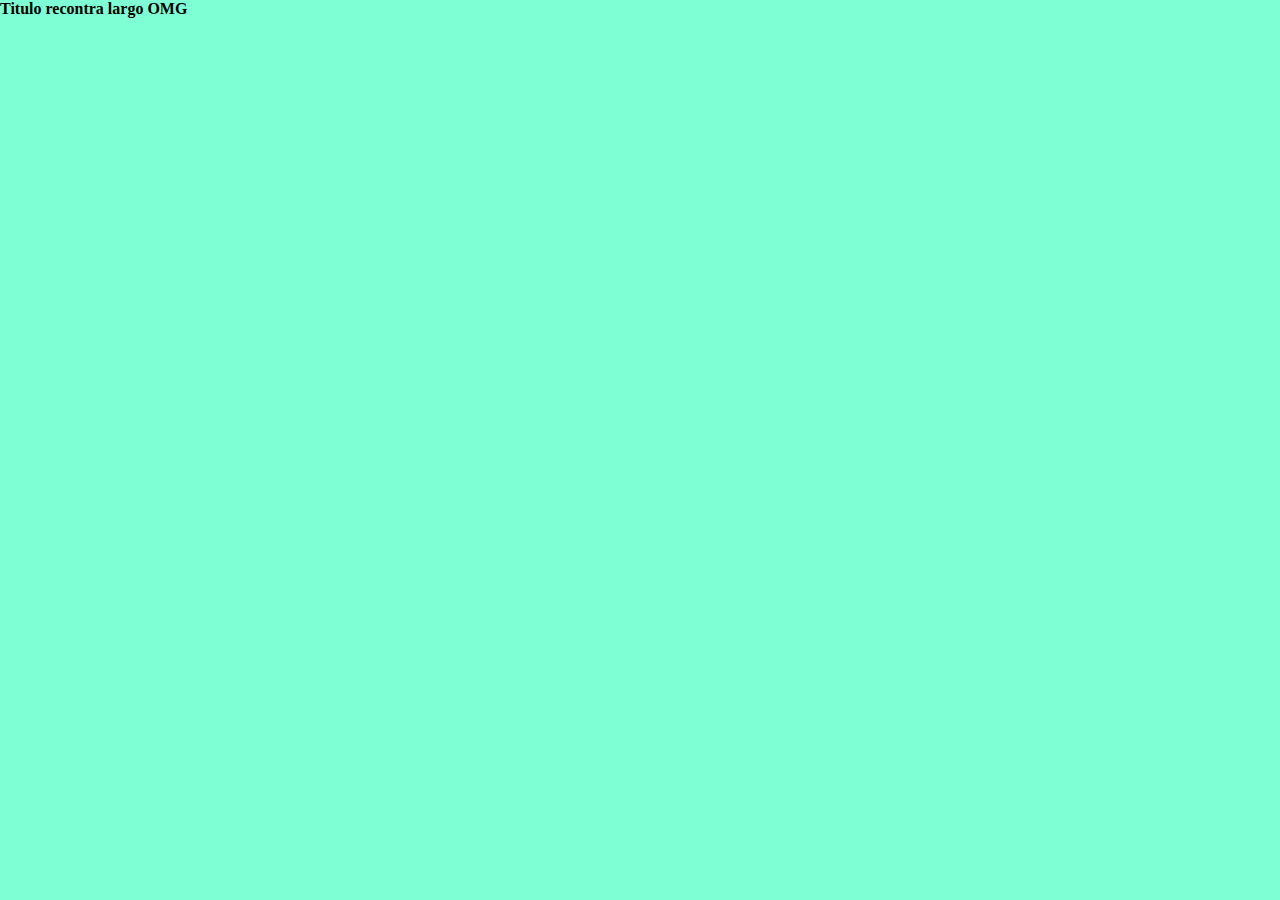
<file: 10_CSS_MedidasREM/index.html>
<!DOCTYPE html>
<html lang="en">
<head>
    <meta charset="UTF-8">
    <meta name="viewport" content="width=device-width, initial-scale=1.0">
    <title>REM</title>
    <link rel="stylesheet" href="./style.css">
</head>
<body>
    <h1>Titulo recontra largo OMG</h1>


</body>
</html>
</file>
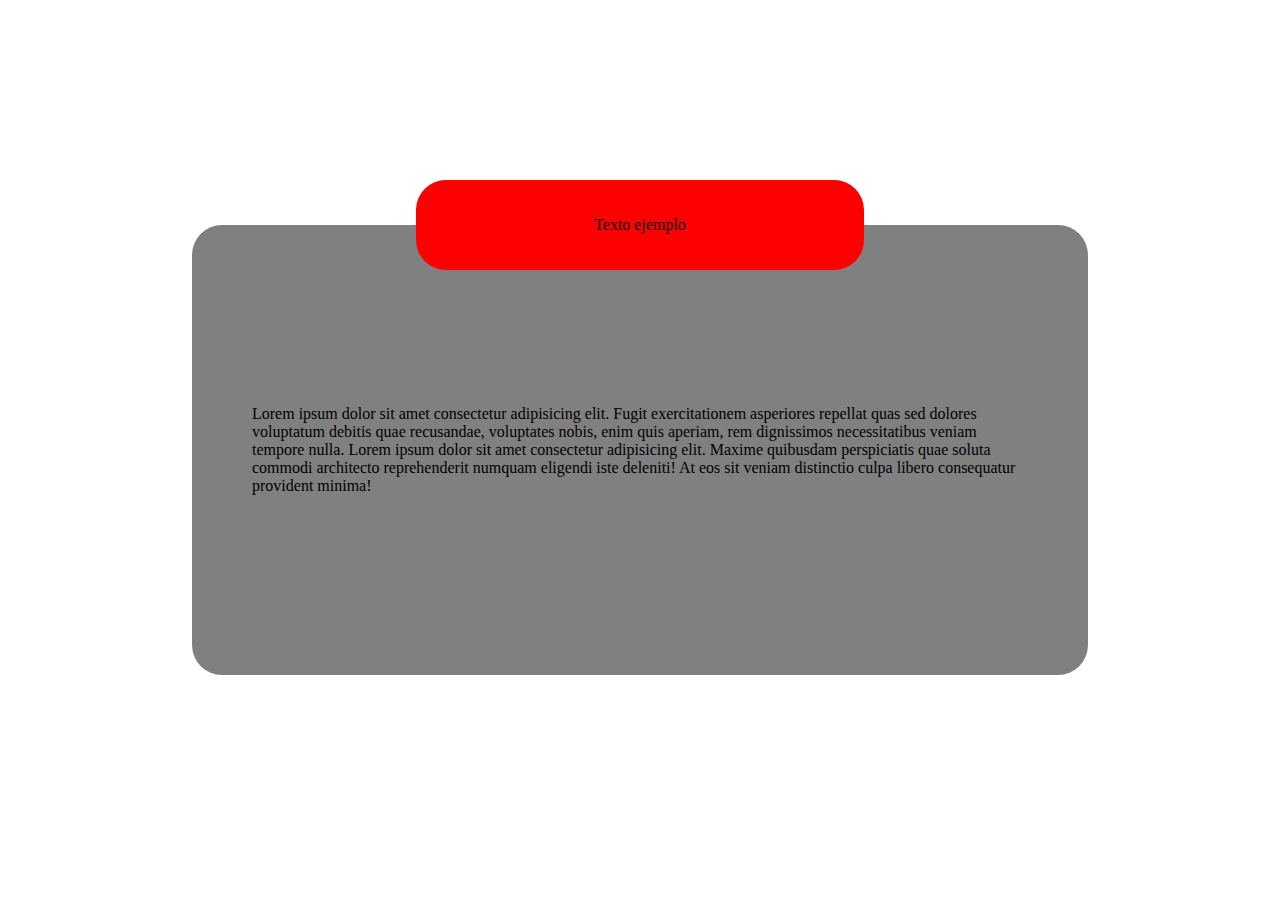
<file: 11_CSS_Position/index.html>
<!DOCTYPE html>
<html lang="en">
<head>
    <meta charset="UTF-8">
    <meta name="viewport" content="width=device-width, initial-scale=1.0">
    <title>Position</title>
    <link rel="stylesheet" href="./style.css">
</head>
<body>

    <main>
        <div class="container">
            <div class="container__item">
                <p>Texto ejemplo</p>
            </div>
            <p>
                Lorem ipsum dolor sit amet consectetur adipisicing elit. Fugit exercitationem asperiores repellat quas sed dolores voluptatum debitis quae recusandae, voluptates nobis, enim quis aperiam, rem dignissimos necessitatibus veniam tempore nulla.
                Lorem ipsum dolor sit amet consectetur adipisicing elit. Maxime quibusdam perspiciatis quae soluta commodi architecto reprehenderit numquam eligendi iste deleniti! At eos sit veniam distinctio culpa libero consequatur provident minima!    
            </p>
        </div>
    </main>
   
    
</body>
</html>
</file>
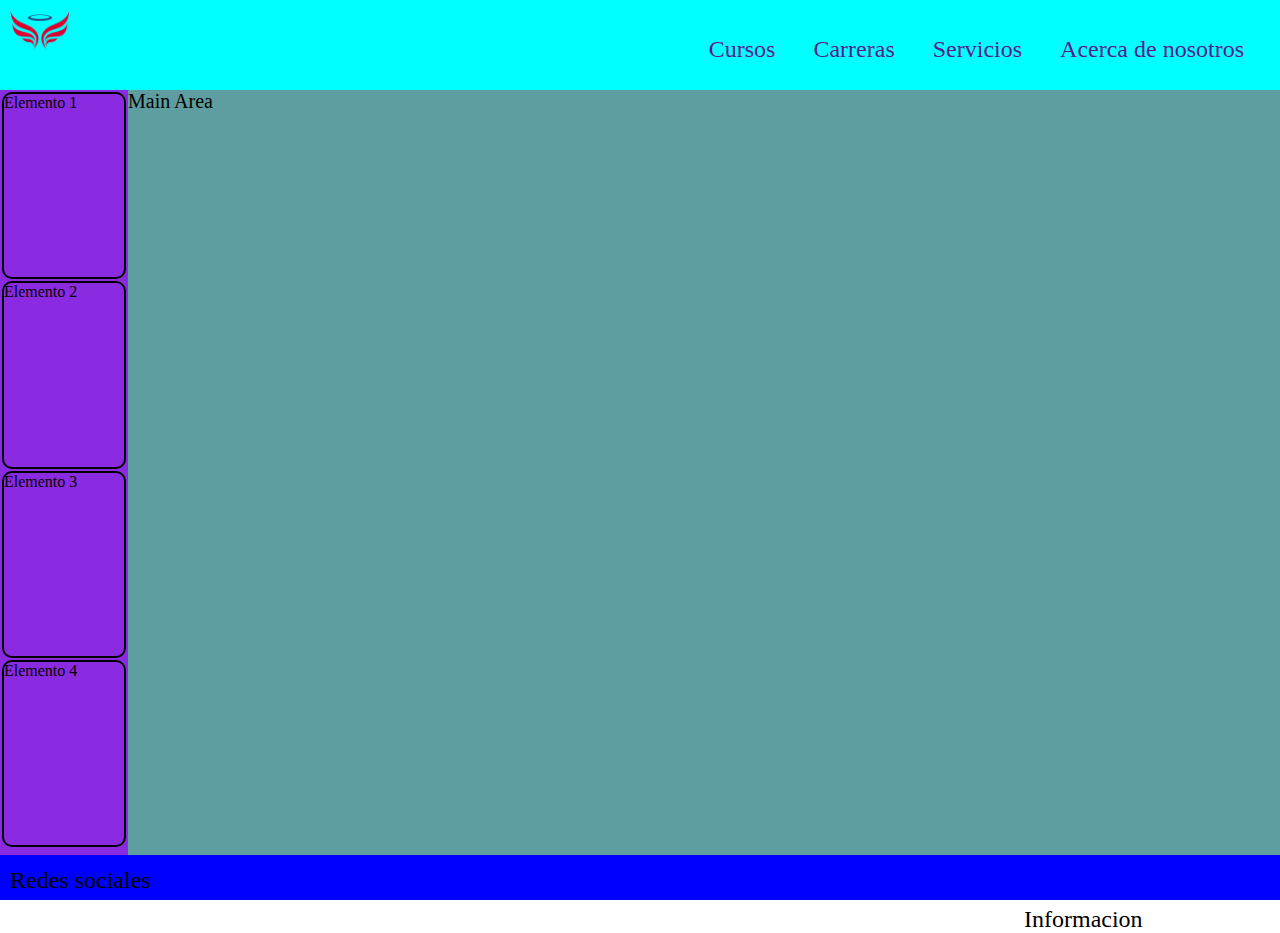
<file: 12_CSS_Layout/index.html>
<!DOCTYPE html>
<html lang="en">
<head>
    <meta charset="UTF-8">
    <meta name="viewport" content="width=device-width, initial-scale=1.0">
    <title>Layout</title>
    <link rel="stylesheet" href="./style.css">
</head>
<body>
    <header class="header">
        <img class="logo" src="./assets/Logo.png" alt="ImagenLogo"/>
        <nav class="nav" >
            <ul >
                <li class="nav__item">
                    <a href="">Cursos</a>
                </li>
                <li class="nav__item">
                    <a href="">Carreras</a>
                </li>
                <li class="nav__item">
                    <a href="">Servicios</a>
                </li>
                <li class="nav__item">
                    <a href="">Acerca de nosotros</a>
                </li>                
            </ul>
        </nav>
    </header>

    <aside class="aside">
        <div class="aside__item">
            <p>Elemento 1</p>
        </div>
        <div class="aside__item">
            <p>Elemento 2</p>
        </div>
        <div class="aside__item">
            <p>Elemento 3</p>
        </div>
        <div class="aside__item">
            <p>Elemento 4</p>
        </div>
    </aside>

    <main class="mainArea">
        <p>Main Area</p>
    </main>

    <footer class="footer">
        <p class="footer_redes">Redes sociales</p>
        <p class="footer_info">Informacion</p>
    </footer>

</body>
</html>
</file>
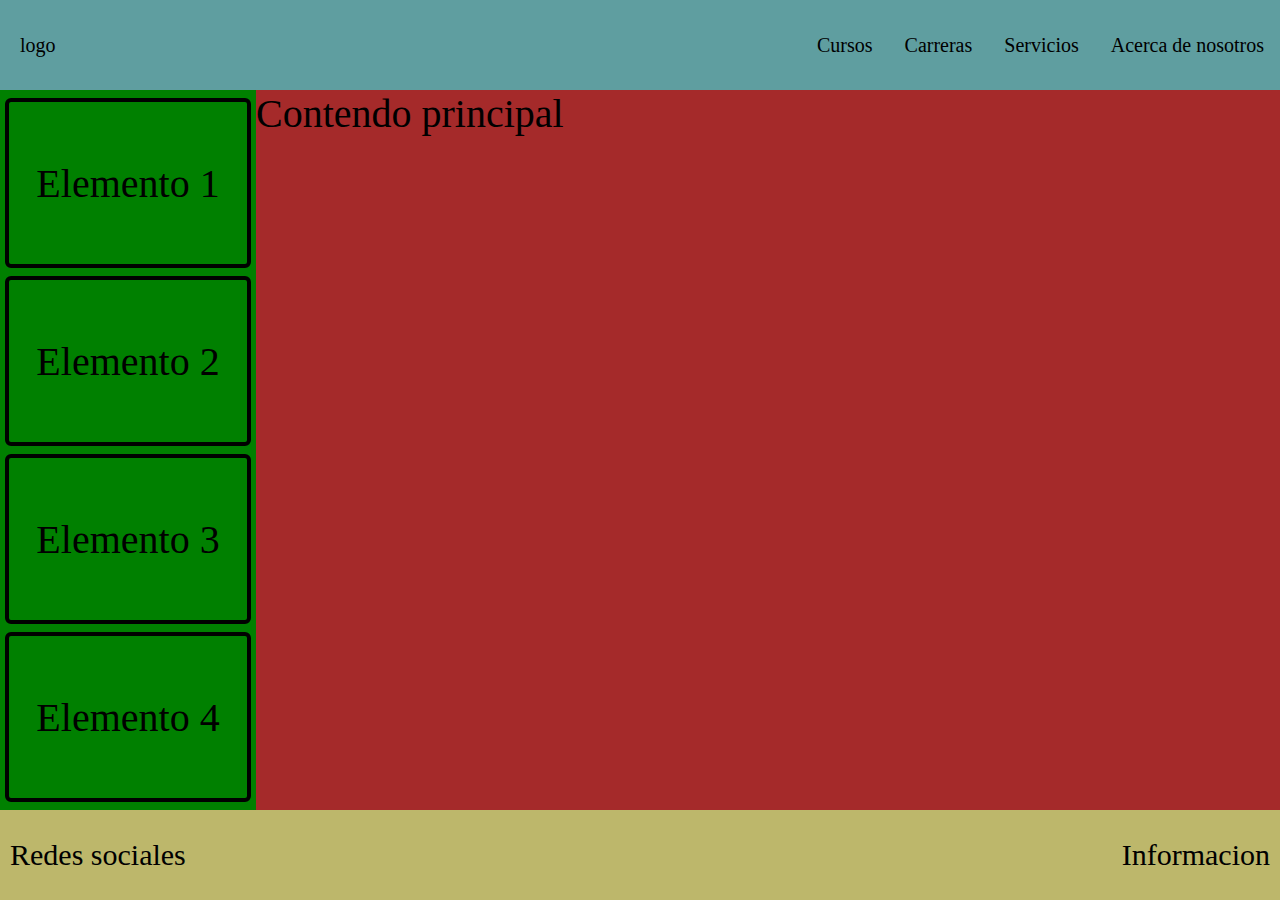
<file: 13_CSS_FlexBox/index.html>
<!DOCTYPE html>
<html lang="en">
<head>
    <meta charset="UTF-8">
    <meta name="viewport" content="width=device-width, initial-scale=1.0">
    <title>Flexbox</title>
    <link rel="stylesheet" href="./style.css">
</head>
<body>
    <header class="header">
        <div class="logo">
            <p>logo</p>
        </div>
        <nav>
            <ul class="nav-list">
                <li>
                    Cursos
                </li>
                <li>
                    Carreras
                </li>
                <li>
                    Servicios
                </li>
                <li>
                    Acerca de nosotros
                </li>
            </ul>
        </nav>       
    </header>

    <div class="main-content-container">
        <aside class="aside-container">
            <p class="aside-item">Elemento 1</p>
            <p class="aside-item">Elemento 2</p>
            <p class="aside-item">Elemento 3</p>
            <p class="aside-item">Elemento 4</p>
        </aside>
    
        <main class="main-container">
            <p>Contendo principal</p>
        </main>
    </div>
    <footer class="footer-container">
        <p>Redes sociales</p>
        <p>Informacion</p>

    </footer>
</body>
</html>
</file>
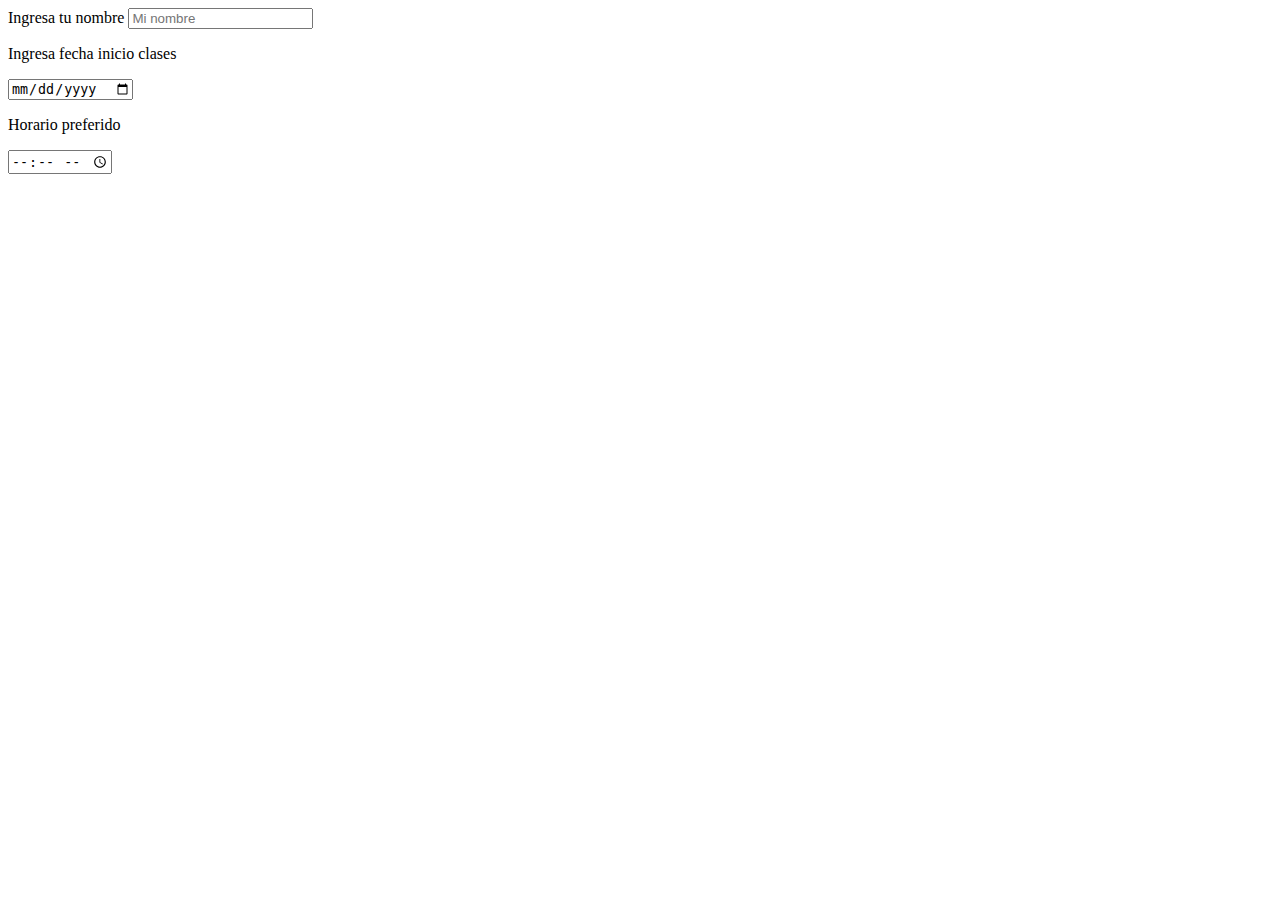
<file: 3_Forms/index.html>
<!DOCTYPE html>
<html lang="en">
<head>
    <meta charset="UTF-8">
    <meta name="viewport" content="width=device-width, initial-scale=1.0">
    <title>Document</title>
</head>
<body>
    
    <form action="">
        <label for="nombre">
            <span>Ingresa tu nombre</span>
            <input type="text" id="nombre" placeholder="Mi nombre" required>
        </label>
        <label for="fecha">
            <p>Ingresa fecha inicio clases</p>
            <input type="date" id="fecha">
        </label>
        <label for="hora">
            <p>Horario preferido</p>
            <input type="time" id="hora">
        </label>

    </form>


</body>
</html>
</file>
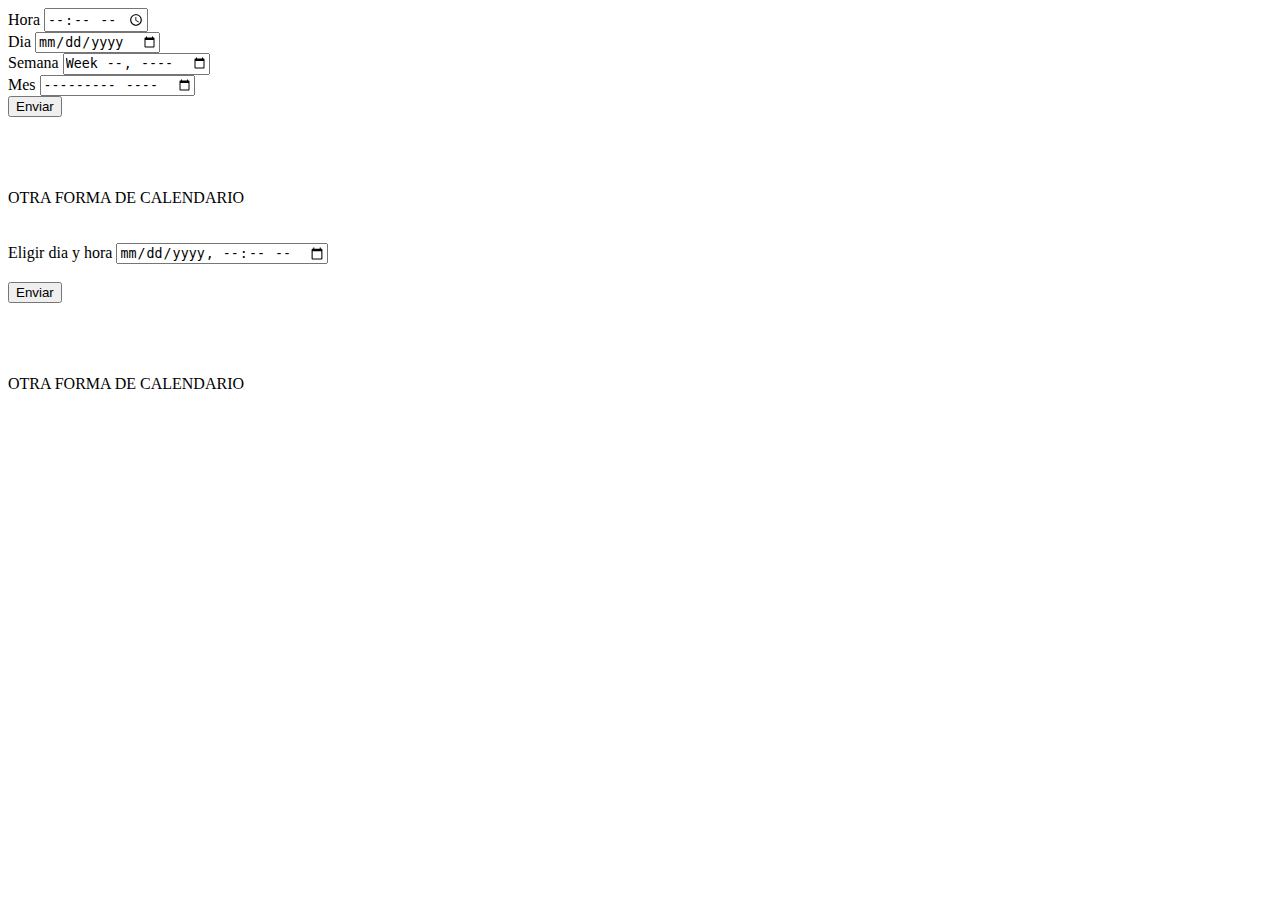
<file: 4_Form_Calendario/index.html>
<!DOCTYPE html>
<html lang="en">
<head>
    <meta charset="UTF-8">
    <meta name="viewport" content="width=device-width, initial-scale=1.0">
    <title>Document</title>
</head>
<body>
    <form action="">
        <label for="hora">
            <span>Hora</span>
            <input type="time" id="hora" name="hora">
        </label>
        <br>
        <label for="dia">
            <span>Dia</span>
            <input type="date" name="dia" id="dia">
        </label>
        <br>
        <label for="semana">
            <span>Semana</span>
            <input type="week" name="semana" id="semana">
        </label>
        <br>
        <label for="mes">
            <span>Mes</span>
            <input type="month" name="mes" id="mes">
        </label>
        <br>
        <input type="submit" value="Enviar">
    </form>

    <br>
    <br>
    <br>
    <br>
    <span>OTRA FORMA DE CALENDARIO</span>
    <br>
    <br>
    <br>

    <form action="">
        <label for="calendario">
            <span>Eligir dia y hora</span>
            <input type="datetime-local" name="calendario" id="calendario">
        </label>
        <br><br>
        <input type="submit" value="Enviar">
    </form>

    <br>
    <br>
    <br>
    <br>
    <span>OTRA FORMA DE CALENDARIO</span>
    <br>
    <br>
    <br>

</body>
</html>
</file>
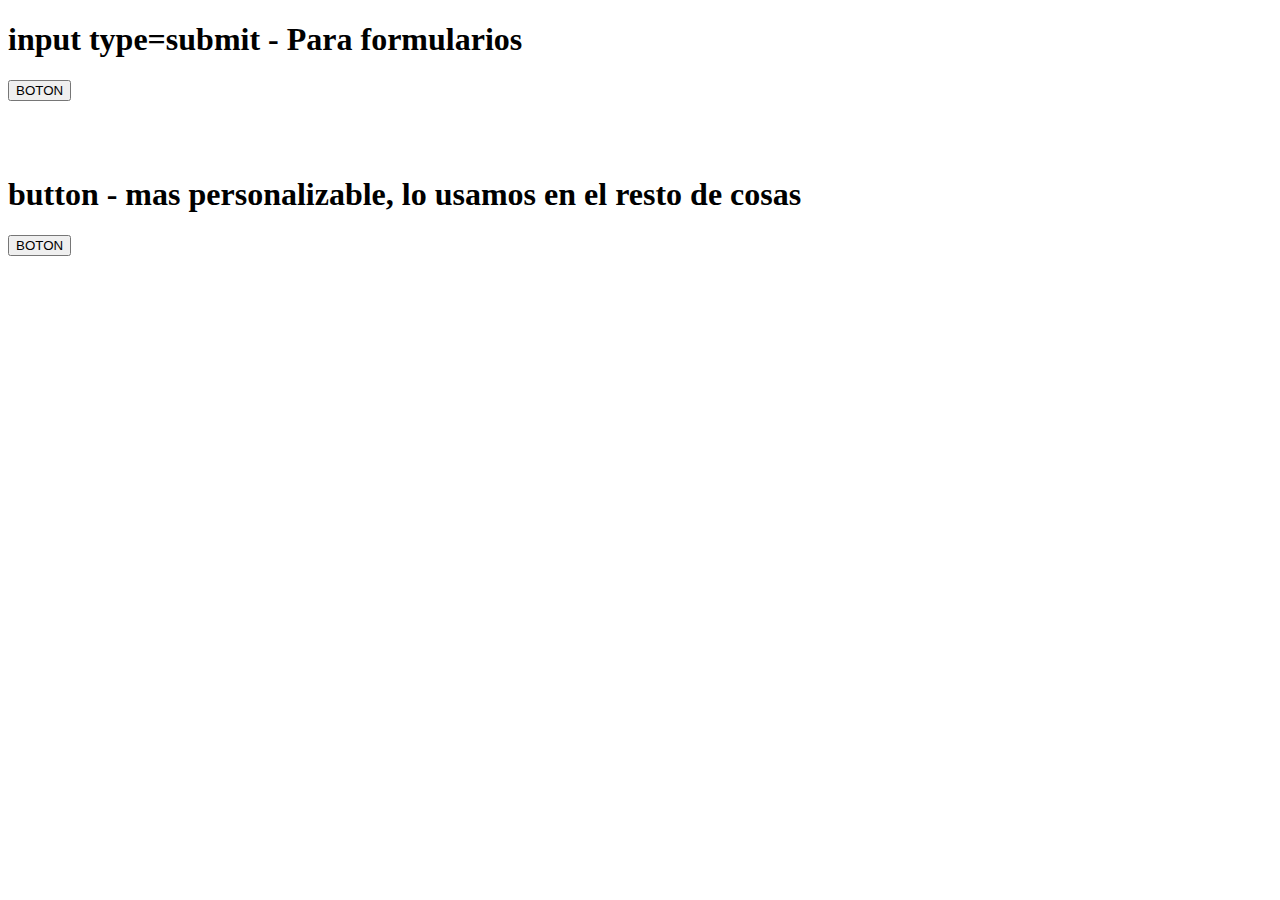
<file: 5_Button/index.html>
<!DOCTYPE html>
<html lang="en">
<head>
    <meta charset="UTF-8">
    <meta name="viewport" content="width=device-width, initial-scale=1.0">
    <title>Document</title>
</head>
<body>
    <main>

        <h1>input type=submit  - Para formularios</h1>
        <input type="submit" value="BOTON">

        <br><br>
        <br><br>

        <h1>button - mas personalizable, lo usamos en el resto de cosas</h1>
        <button type="submit">BOTON</button>
    </main>
</body>
</html>
</file>
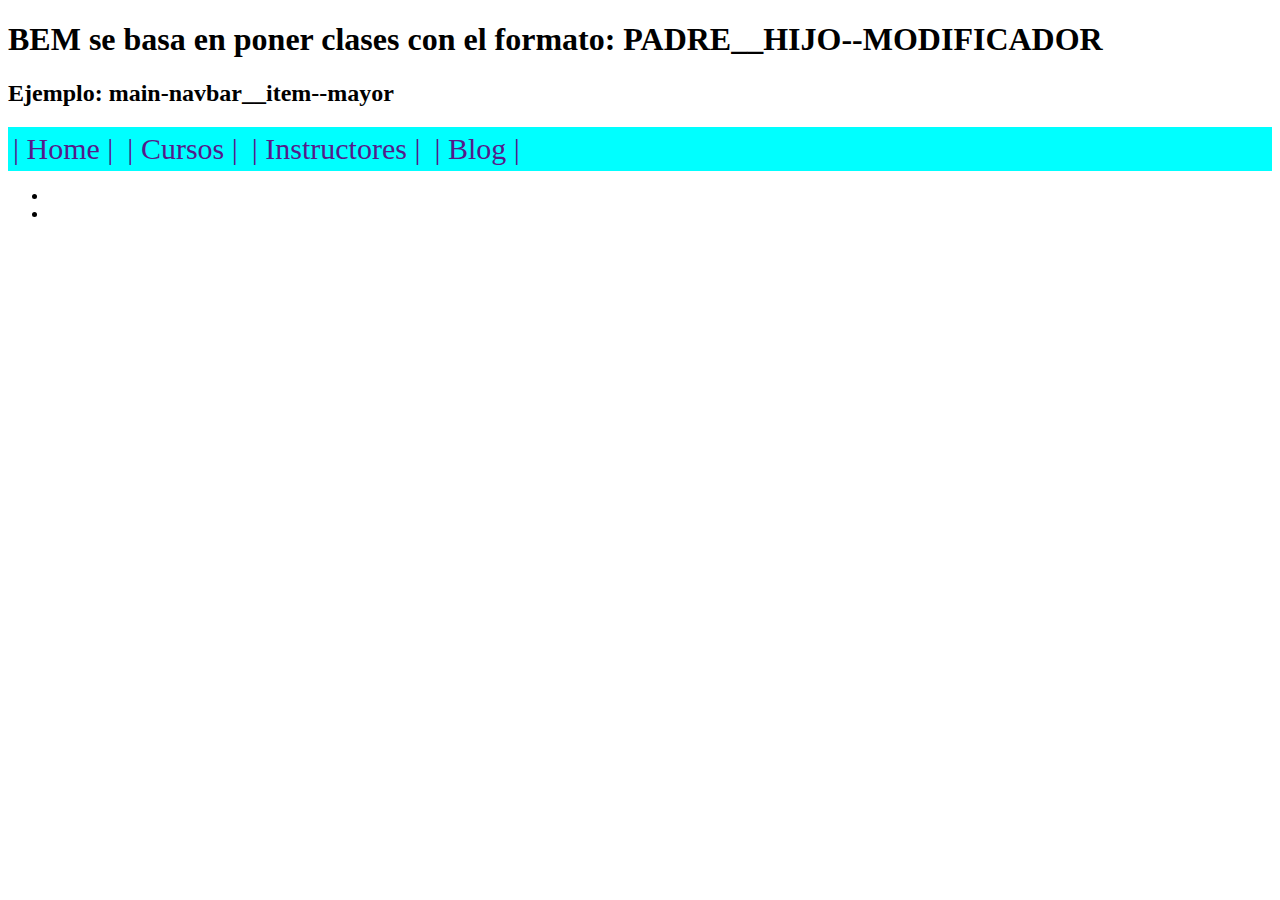
<file: 7_CSS_BEM/index.html>
<!DOCTYPE html>
<html lang="en">
<head>
    <meta charset="UTF-8">
    <meta name="viewport" content="width=device-width, initial-scale=1.0">
    <title>BEM and selectors</title>
    <link rel="stylesheet" href="./style.css">
</head>
<body>
    <h1>BEM se basa en poner clases con el formato: PADRE__HIJO--MODIFICADOR</h1>
    <h2>Ejemplo:   main-navbar__item--mayor</h2>

    <header>
        <nav>
            <ul class="main-nav">
                <li class="main-nav__item"> <a href="">Home</a></li>
                <li class="main-nav__item"> <a href="">Cursos</a></li>
                <li class="main-nav__item"> <a href="">Instructores</a></li>
                <li class="main-nav__item"> <a href="">Blog</a></li>
            </ul>
        </nav>
    </header>
    <main>
        <section>
            <ul>
                <li></li>
                <li></li>
            </ul>

        </section>

    </main>

</body>
</html>
</file>
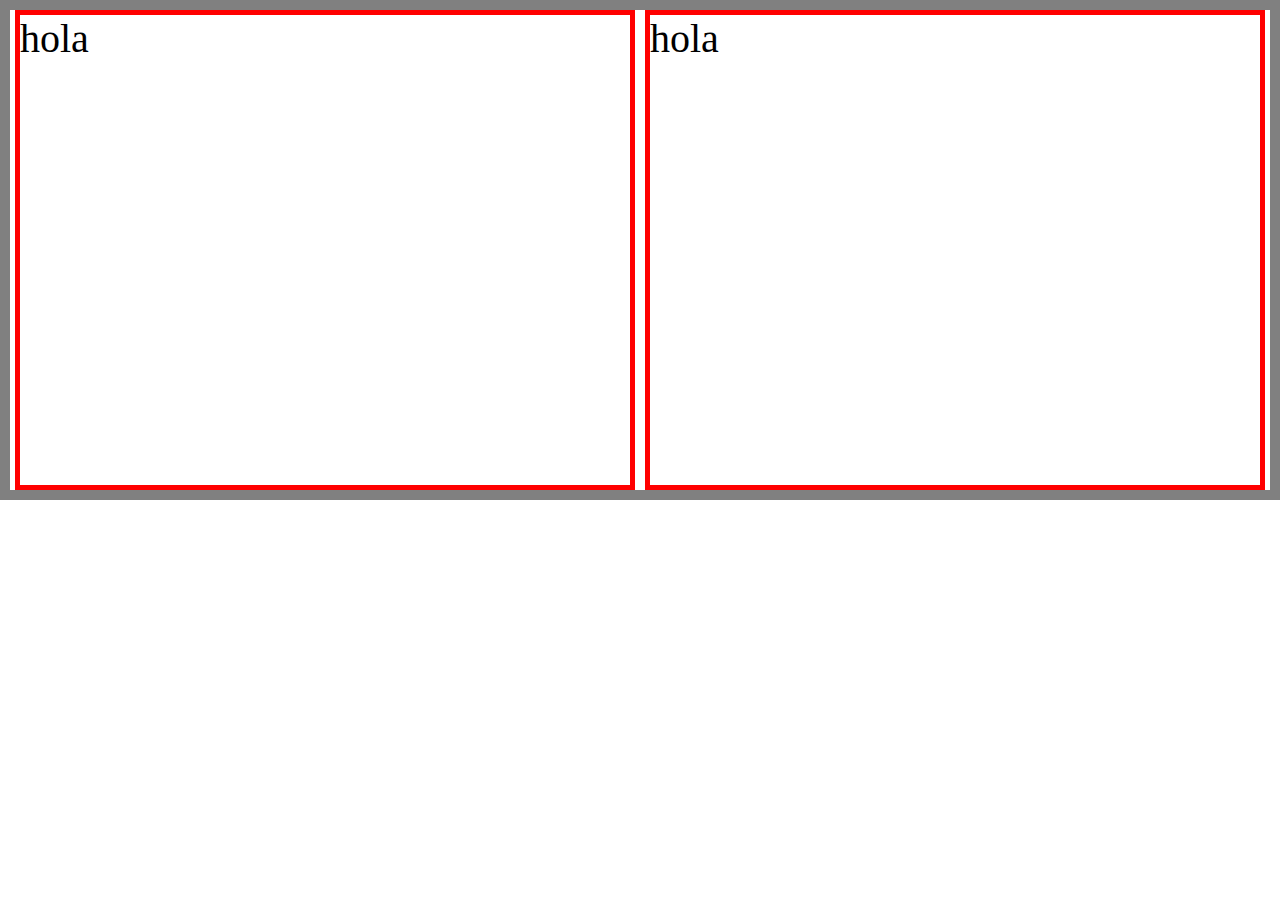
<file: 8_CSS_modeloCaja/index.html>
<!DOCTYPE html>
<html lang="en">
<head>
    <meta charset="UTF-8">
    <meta name="viewport" content="width=device-width, initial-scale=1.0">
    <title>Modelo de caja</title>
    <link rel="stylesheet" href="./style.css">
</head>
<body>
    <main class="caja-contenedor">
        <div class="caja-contenedor__objeto">
            <!-- <p>Esto es un titulo</p> -->
            hola
        </div>
        <div class="caja-contenedor__objeto">
            hola
            <!-- <p>Esto es un parafo</p> -->
        </div>
    </main>


</body>
</html>
</file>
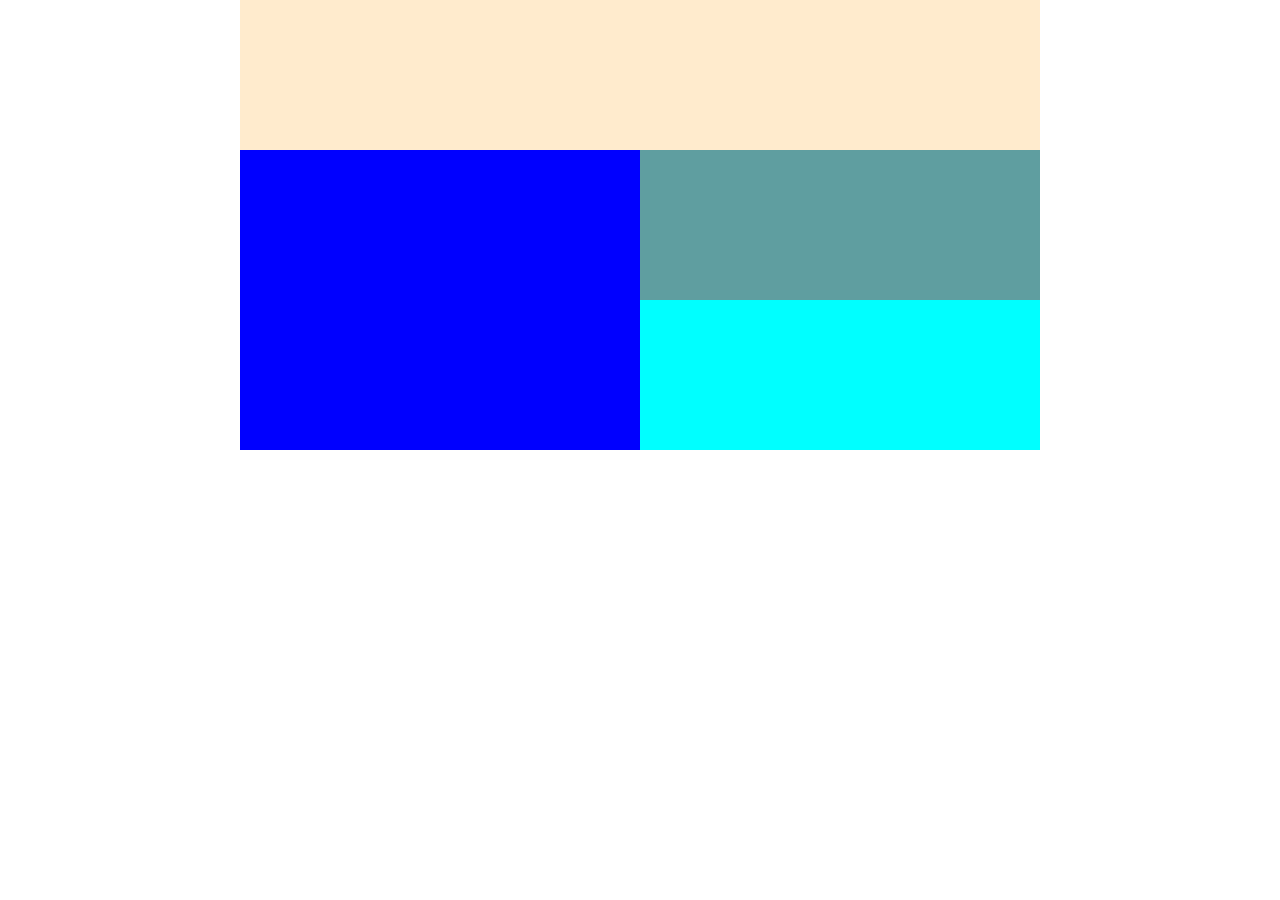
<file: 14_ResponsiveDesign/layoutShifter/index.html>
<!DOCTYPE html>
<html lang="en">
<head>
    <meta charset="UTF-8">
    <meta name="viewport" content="width=device-width, initial-scale=1.0">
    <title>Layoutshifter</title>
    <link rel="stylesheet" href="./style.css">
</head>
<body>
    <main>
        <div class="main-container">            
            <div class="item1"></div>            
            <div class="item2">
                <div class="item3"></div>
                <div class="item4"></div>            
            </div>
            <div class="item5"></div>
        </div>
    </main>
</body>
</html>
</file>
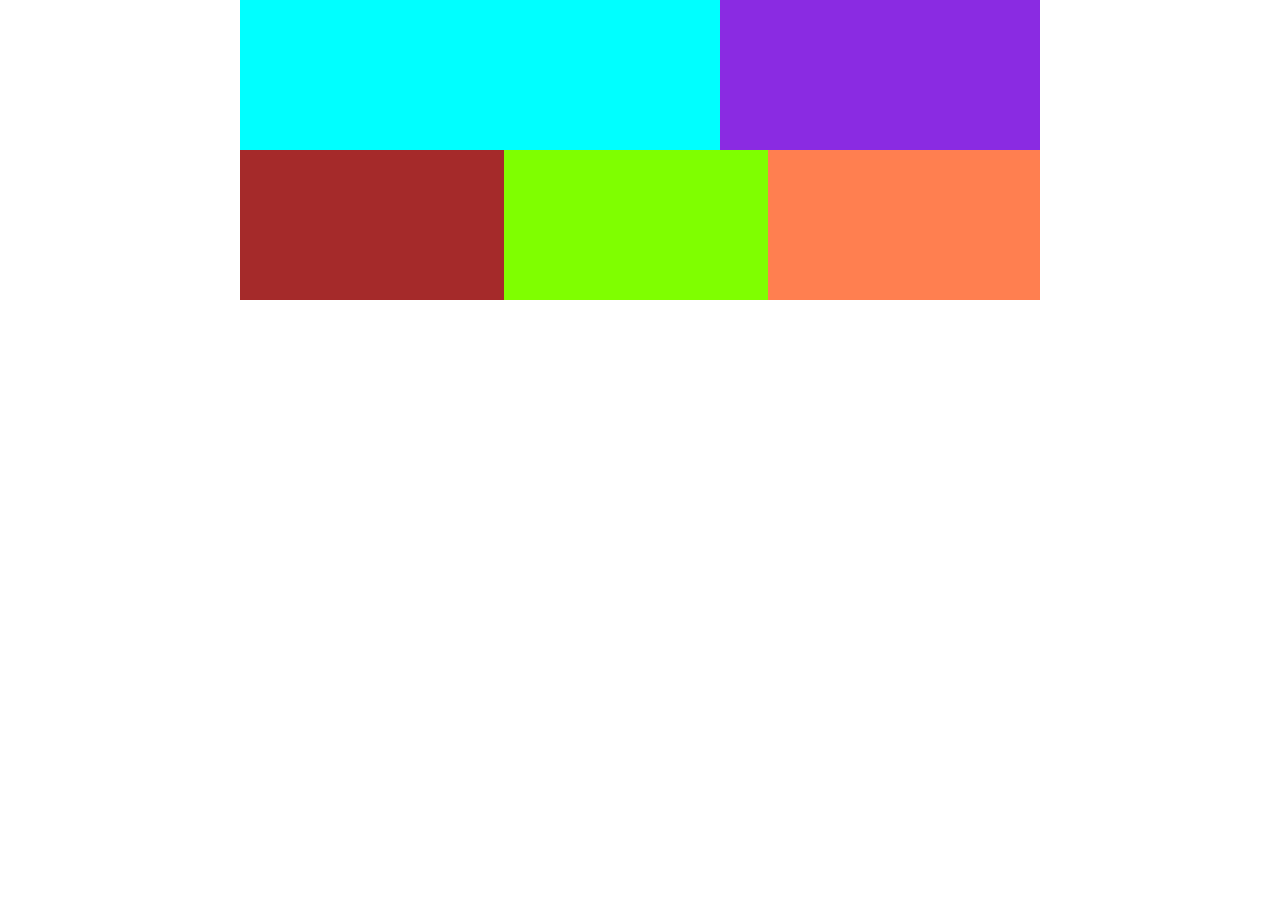
<file: 14_ResponsiveDesign/mostlyFluid/index.html>
<!DOCTYPE html>
<html lang="en">
<head>
    <meta charset="UTF-8">
    <meta name="viewport" content="width=device-width, initial-scale=1.0">
    <title>Responsive</title>
    <link rel="stylesheet" href="./style.css">
    <link 
        rel="stylesheet"
        href="./tablet.css"
        media="screen and (min-width:600px)"
    />
    <link 
        rel="stylesheet"
        href="./desktop.css"
        media="screen and (min-width:800px)"    
    />

</head>
<body>
    <main class="container">
        <div class="item c1"></div>
        <div class="item c2"></div>
        <div class="item c3"></div>
        <div class="item c4"></div>
        <div class="item c5"></div>
    </main>    

</body>
</html>
</file>
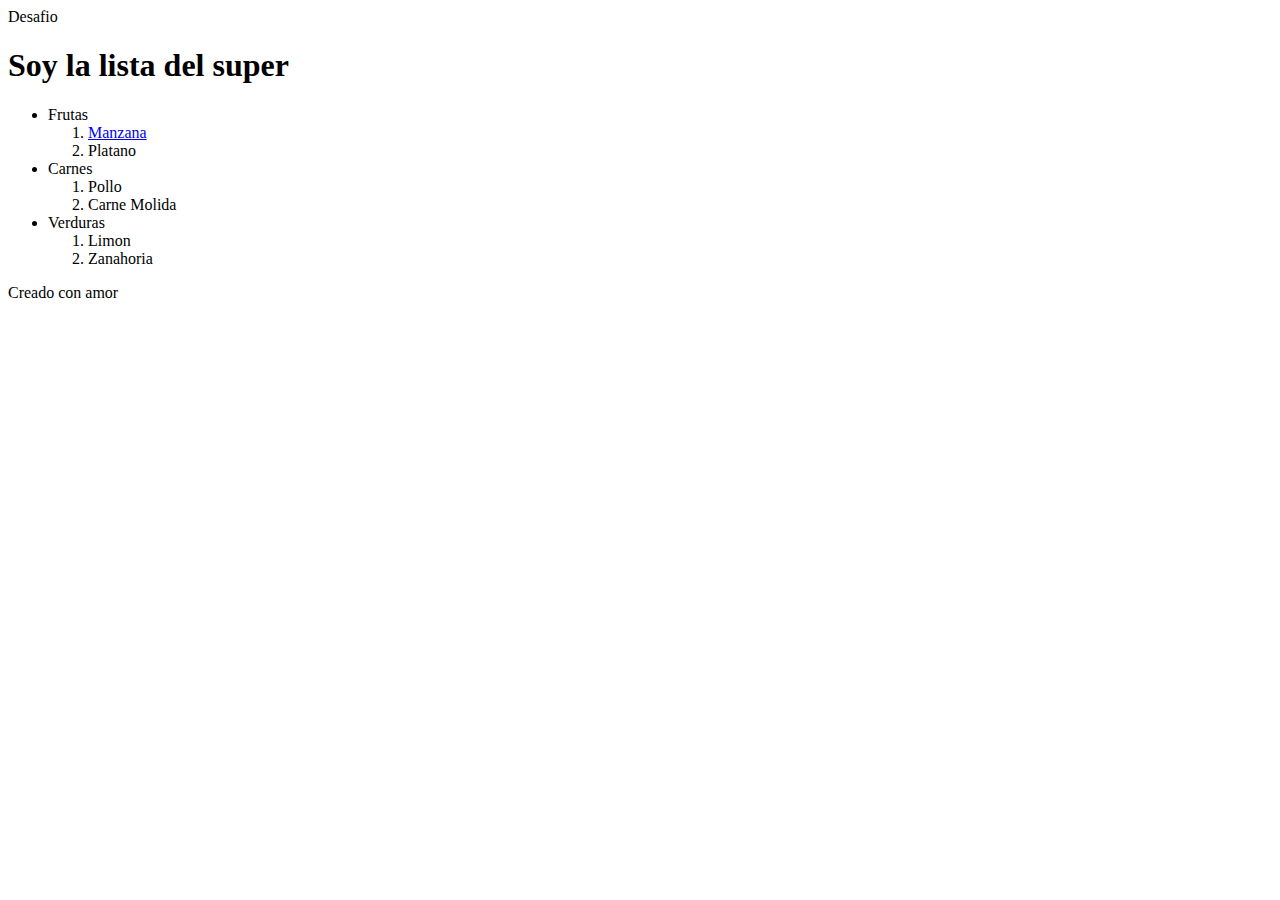
<file: 0_EstructuraBasica/Index_1.html>
<!DOCTYPE html>
<html lang="en">
<head>
    <meta charset="UTF-8">
    <meta name="viewport" content="width=device-width, initial-scale=1.0">
    <title>Document</title>
</head>
<body>
    <header>
        Desafio
    </header>
    <main>
        <h1>Soy la lista del super</h1>
        <ul>
            <li>Frutas</li>
            <ol>
                <li> <a href="https://biotrendies.com/wp-content/uploads/2015/06/manzana.jpg" target="_blank"> Manzana</a> </li>
                <li>Platano</li>
            </ol>
            <li>Carnes</li>
            <ol>
                <li>Pollo</li>
                <li>Carne Molida</li>
            </ol>
            <li>Verduras</li>
            <ol>
                <li>Limon</li>
                <li>Zanahoria</li>
            </ol>
        </ul>
    </main>
    <footer>
        Creado con amor 
    </footer>
</body>
</html>
</file>
<file: 10_CSS_MedidasREM/style.css>
html{
  font-size: 6.25%;     /*  1rem = 1px   pero si el usuario cambia el tamañan de la fuente, la pagina responde */
}
*{
    padding: 0;
    margin: 0;
    box-sizing: border-box;
}

h1{
    font-size: 16rem;
    background-color: aquamarine;
    height: 100vh;
    width: 100vw;
}
</file>
<file: 11_CSS_Position/style.css>
*{
    box-sizing: border-box;
    padding: 0;
    margin: 0;
}

html{
    font-size: 6.25%;
}

main{
    position: relative;
    width: 100vw;
    height: 100vh;
    background-color: white;
    display: flex;
    justify-content: center;
    align-items: center;
}

.container{
    position: relative;
    width: 70vw;
    /* height: 50vh; */
    min-height: 50vh;
    font-size: 16rem;
    background-color: gray;
    border-radius: 30rem;
    display: flex;
    justify-content: center;
    align-items: center;
}

.container__item{
    background-color:red;
    width: 50%;
    height: 20%;
    border-radius: 30rem;
    display: flex;
    justify-content: center;
    align-items: center;
    position: absolute;
    top: -10%;
}

.container > p{
    padding: 60rem;

}
</file>
<file: 12_CSS_Layout/style.css>
*{
    box-sizing: border-box;
    padding: 0;
    margin: 0;
}

html{
    font-size: 6.25%;
}

/* body{
    position: relative;
    width: 100vw;
    height: 100vh;
    background-color: red;
} */

.header{
    height: 10vh;
    background-color: aqua;
    /* text-align: center; */
}

.logo{
    height: 60rem;
    width: 60rem;
    margin-left: 10rem;
}

.nav{
    position: absolute;
    right: 20rem;
    top: 20rem;
    margin-left: 50vw;
    font-size: 24rem;
    height: 40rem;
    list-style: none;
    display: inline-block;
   
}
.nav ul{
    display: inline-block;
    text-align: center;
    list-style: none;
}
.nav li{
    display: inline-block;
    padding: 16rem;
}

.nav a{
    text-decoration: none;
}

.aside{
    height:  85vh;
    width: 10vw;
    background-color: blueviolet;
    font-size: 16rem;
    display: inline-block;
}

.aside__item{
    width: calc(100% - 4rem);
    height: calc(25% - 4rem);
    margin: 2rem;
    border: black solid 2rem;
    border-radius: 10rem;
}

.mainArea{
    position: absolute;
    left: 10vw;
    top: 10vh;
    width: 90vw;
    height: 85vh;
    background-color: cadetblue;
    /* display: inline-block; */
    font-size: 20rem;
}

.footer{
    height: 5vh ;
    width: 100vw;
    background-color: blue;
    font-size: 24rem;
    display: inline-block;
}

.footer p {
    margin-top: 12rem;
    margin-left: 10rem;
    display: inline-block;
}
.footer p:last-child{
    margin-left: 80%;
}
</file>
<file: 13_CSS_FlexBox/style.css>
*{
    margin: 0;
    padding: 0;
    box-sizing: border-box;
}

html{
    font-size: 6.25%;
}

:root{
    --font-main:40rem; 
    --font-medium:30rem;
    --font-small:20rem
}

body{
    font-size: var(--font-main);
}

.header{
    height: 10vh;
    background-color: cadetblue;
    font-size: var(--font-small);
    display: flex;
    justify-content: space-between;
    align-items: center;
}
.header .logo{
    margin-left: 20rem;
}


.nav-list{
    display: flex;
    list-style: none;
}

.nav-list li{
    margin: 16rem;
}

.main-content-container{
    display: flex;
    width: 100vw;
    height: 80vh;
}

.aside-container{
    background-color: green;
    display: flex;
    flex-direction: column;
    justify-content: space-evenly;
    align-items: center;
    width: 20vw;
}

.aside-item{
    height: calc(25% - 10rem);
    width: calc(100% - 10rem);
    border: black solid 4rem;
    border-radius: 6rem;

    display: flex;
    align-items: center;
    justify-content: center;   
}

.main-container{
    width: 80vw;
    background-color: brown;
    flex-grow: 1;
}


.footer-container{
    height: 10vh;
    width: 100vw;
    background-color: darkkhaki;
    display: flex;
    justify-content: space-between;
    align-items: center;
    font-size: var(--font-medium);
}

.footer-container p{
    margin: 10rem;
}
</file>
<file: 7_CSS_BEM/style.css>
.main-nav{
    list-style: none;
    padding: 0px;
    background-color: aqua;
}

.main-nav__item{
    display: inline-block;
    font-size: 30px;
    padding: 5px;   
}

.main-nav__item a{
    text-decoration: none;
    border-radius: 5px;
}

.main-nav__item a:hover{
    background-color: blueviolet;
    color: white;
}

.main-nav__item a::after{
    content: " | ";
}
.main-nav__item a::before{
    content: " | ";
}

/*Algunos Pseudo-classes:*/
/* :root{}
//representa elemento HTML, con la especificidad de clase //usado para anidar variables CSS
:active
//se activa al hacer clic down
:visited
//cambio visual cuando se visita un enlace
:hover
//permite cambiar el estado de un elemento cuando elmause se sobrepone sobre él
:first-child // para afectar solo al primer hijo // se coloca en el padre (ul) para afectar a su primer hijo (li)
:last-child // para afectar solo al ultimo hijo
:not  //negar una codiciones (ignorar una condicion) //ejemplo .clase:not(last-child)
//afecto a todos menos el ultimo
:empty 
//ayuda a detectar cuando un elemento esta vacio. //ejemplo .class:empty{background:yellow;} //resaltar
:nth-child() 
// tag:nth-child(2){} //afectara al segundo elemento */
</file>
<file: 8_CSS_modeloCaja/style.css>
*{
    padding: 0px;
    margin: 0px;
    box-sizing: border-box; /* para que le reste padding y border a las medidas de width y height que indico en los contenedores */
}

.caja-contenedor{
    width: 100%;
    height: 500px;
    border: 10px solid gray;  
    display: flex;
    justify-content: space-around;
}

.caja-contenedor__objeto{
    font-size: 40px;
    width: calc(50% - 10px);
    /* display: inline-block; */
    border: 5px solid red;
}
</file>
<file: 14_ResponsiveDesign/layoutShifter/style.css>
*{
    padding: 0;
    margin: 0;
    box-sizing: border-box;
}
html{
    font-size: 62.5%;
}

.main-container{
    display: flex;
    flex-wrap: wrap;
}

.item1{
    background-color: blue;
    min-height: 150px;
    width: 100%;
}

.item2{
    background-color: blueviolet;
    min-height: 300px;
    width: 100%;
}

.item3{
    background-color: cadetblue;
    min-height: 150px;
    width: 100%;
}

.item4{
    background-color: aqua;
    min-height: 150px;
    width: 100%;
}

.item5{
    background-color: blanchedalmond;
    min-height: 150px;
    width: 100%;
}

@media (min-width:600px){
    .item1{
        width: 25%;
    }
    .item2{
        width: 75%;
    }    
}

@media (min-width:800px){
    .main-container{
        width: 800px;
        margin: 0 auto;
    }
    .item1{
        width: 50%;
        order: 1;
    }
    .item2{
        width: 50%;
        order: 2;
    }    
}
</file>
<file: 14_ResponsiveDesign/mostlyFluid/style.css>
*{
    box-sizing: border-box;
    padding: 0;
    margin: 0;    
}
html{
    font-size: 62.5%;
}

.container{
    display: flex;
    flex-wrap: wrap;
    width: 100vw;
}

.item{
    width: 100%;
    min-width: 150px;
    height: 150px;
}

.c1{
    background-color: aqua;
}
.c2{
    background-color: blueviolet;
}
.c3{
    background-color: brown;
}
.c4{
    background-color: chartreuse;
}
.c5{
    background-color: coral;
}
</file>
<file: 14_ResponsiveDesign/mostlyFluid/tablet.css>
.c2,.c3,.c4{
    width: 50%;
}
</file>
<file: 14_ResponsiveDesign/mostlyFluid/desktop.css>
.container{ 
    /* no crece mas de 800px  y se queda centrado*/
    width: 800px;
    margin-left: auto;
    margin-right: auto;
}
.c1{
    width: 60%
}
.c2{
    width: 40%;
}
.c3,.c4{
    width: 33%;
}
.c5{
    width: 34%;
}
</file>
